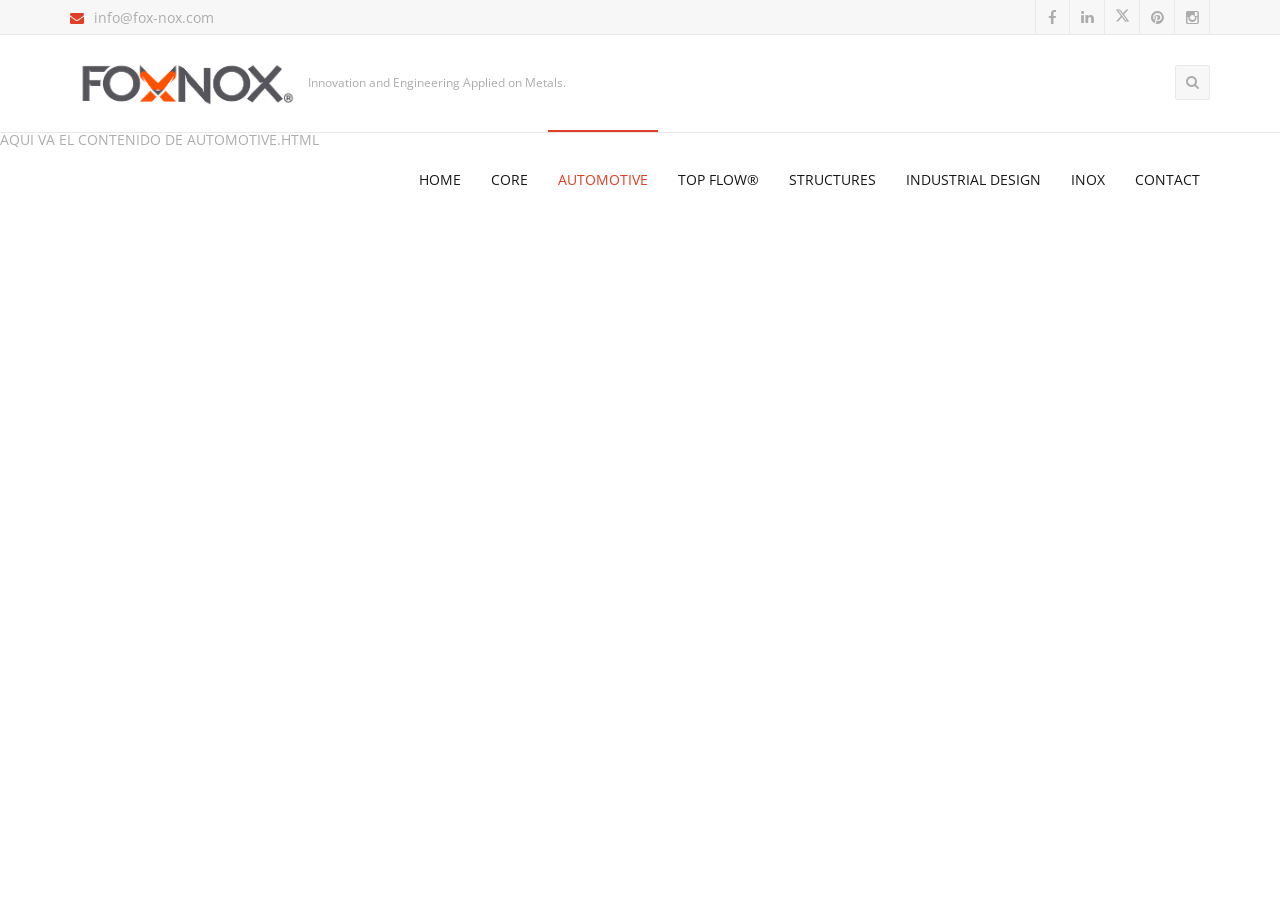
<file: automotive.html>
<!DOCTYPE html>
<html lang="en">

<head>
    <!-- Basic Page Needs -->
    <meta charset="utf-8" />
    <title>FOXNOX | AUTOMOTIVE</title>
    <meta name="description" content="FOXNOX" />
    <meta name="author" content="2code.info" />

    <!-- Mobile Specific Metas -->
    <meta name="viewport" content="width=device-width, initial-scale=1, maximum-scale=1" />

    <!-- Main Style -->
    <link rel="stylesheet" href="style.css" />

    <!-- Skins -->
    <link rel="stylesheet" href="css/skins/skins.css" />

    <!-- Responsive Style -->
    <link rel="stylesheet" href="css/responsive.css" />

    <!-- Favicons -->
    <link rel="shortcut icon" href="images/generales/favicon_foxnox_x.png" />
</head>

<body>
    <div class="loader">
        <div class="loader_html"></div>
    </div>

    <div id="wrap" class="grid_1200">
        <header id="header-top">
			<div class="container clearfix">
				<div class="row">
					<div class="col-md-6">
						<!-- <div class="phone-email"><i class="fa fa-phone"></i>+ 2 0106 5370701</div> -->
						<div class="phone-email">
							<i class="fa fa-envelope"></i>info@fox-nox.com
						</div>
					</div>
					<div class="col-md-6">
						<div class="social-ul">
							<ul>
								<li class="social-facebook">
									<a href="#"><i class="fa fa-facebook"></i></a>
								</li>
								<li class="social-linkedin">
									<a href="#"><i class="fa fa-linkedin"></i></a>
								</li>
								<li class="social-twitter">
									<a href="#"><i class="fa fa-x"><svg xmlns="http://www.w3.org/2000/svg"
												viewBox="0 0 448 512">
												<path
													d="M357.2 48L427.8 48 273.6 224.2 455 464 313 464 201.7 318.6 74.5 464 3.8 464 168.7 275.5-5.2 48 140.4 48 240.9 180.9 357.2 48zM332.4 421.8l39.1 0-252.4-333.8-42 0 255.3 333.8z" />
											</svg></i></a>
								</li>
								<li class="social-pinterest">
									<a href="#"><i class="fa fa-pinterest"></i></a>
								</li>
								<li class="social-instagram">
									<a href="#"><i class="fa fa-instagram"></i></a>
								</li>
							</ul>
						</div>
					</div>
				</div>
			</div>
			<!-- End container -->
		</header>
		<!-- End header -->
		<header id="header">
			<div class="container clearfix">
				<div class="logo">
					<a href="index.html"><img alt="" src="images/generales/logo_foxnox.png" /></a><span>Innovation and
						Engineering
						Applied on Metals.</span>
				</div>
				<div class="header-search">
					<div class="header-search-a"><i class="fa fa-search"></i></div>
					<div class="header-search-form">
						<form method="post">
							<input type="text" placeholder="Search Words Here" />
						</form>
					</div>
				</div>
				<nav class="navigation">
					<ul>
						<li><a href="index.html">HOME</a></li>
						<li><a href="core.html">CORE</a></li>
						<li class="current_page_item"><a href="automotive.html">AUTOMOTIVE</a></li>
						<li><a href="top_flow.html">TOP FLOW®</a></li>
						<li><a href="structure.html">STRUCTURES</a></li>
						<li>
							<a href="industrial_design.html">INDUSTRIAL DESIGN</a>
							<ul>
								<li><a href="industrial_design.html">Furniture</a></li>
								<li><a href="industrial_design.html">Custom pieces</a></li>
								<li>
									<a href="industrial_design.html">Custom Stations</a>
									<ul>
										<li><a href="industrial_design.html">Control Consoles</a></li>
										<li><a href="industrial_design.html">Working Stations</a></li>
										<li><a href="industrial_design.html">Operation tables</a></li>
									</ul>
								</li>
							</ul>
						</li>
						<li><a href="inox.html">INOX</a></li>
						<li><a href="contact.html">CONTACT</a></li>
					</ul>
				</nav>
				<!-- End navigation -->
			</div>
			<!-- End container -->
		</header>
		<!-- End header -->
    </div>
    AQUI VA EL CONTENIDO DE AUTOMOTIVE.HTML
</body>

</html>
</file>
<file: style.css>
/* CSS Document */

/*
	Theme Name: Ori
	Description: Ori – Multi-purpose Business HTML Template
	Version: 1.0
	Author: begha
	Website: http://7oroof.com/ ( Designer ) , http://2code.info/ ( Developer )
*/

/* ------------------------------------------ */
/*             TABLE OF CONTENTS
/* ------------------------------------------ */
/*   01 - General & Basic Styles   */
/*   02 - Header & Navigation      */
/*   03 - Revolution Slider        */
/*   04 - Breadcrumbs              */
/*   05 - Sections                 */
/*   06 - Sidebar                  */
/*   07 - Box icon                 */
/*   08 - Isotope & Portfolio      */
/*   09 - Contact                  */
/*   10 - Page 404                 */
/*   11 - Coming soon              */
/*   12 - Buttons                  */
/*   13 - Accordion                */
/*   14 - Toggle accordion         */
/*   15 - Progressbar              */
/*   16 - Head title               */
/*   17 - Blog                     */
/*   18 - Single post & page       */
/*   19 - Testimonial              */
/*   20 - Clients                  */
/*   21 - Member                   */
/*   22 - Callout                  */
/*   23 - Alerts                   */
/*   24 - Social                   */
/*   25 - Pricing tables           */
/*   26 - Pagination               */
/*   27 - About video              */
/*   28 - List ul                  */
/*   29 - Blockquote               */
/*   30 - bxSlider                 */
/*   31 - Footer                   */
/*   32 - Border radius & Colors &
          Animation & Keyframes    */

@import url(http://fonts.googleapis.com/css?family=Open+Sans:400,600,700);
@import url("css/base.css");
@import url("css/lists.css");
@import url("css/bootstrap.min.css");
@import url("css/prettyPhoto.css");
@import url("css/font-awesome/css/font-awesome.min.css");
@import url("css/fontello/css/fontello.css");
@import url("css/settings.css");
@import url("css/animate-custom.css");

/* 01 - General & Basic Styles */
body {
	background-color: #FFF;
	color: #acacac;
	-webkit-font-smoothing: antialiased;
	overflow-x: hidden;
}

input,
textarea {
	-webkit-font-smoothing: antialiased;
}

#warp {
	background-color: #FFF;
	display: none;
}

.container>.row>.col-md-9 {
	overflow: hidden;
	height: 100%;
}

.boxed,
.boxed-2 {
	background-color: #FFF;
	width: 1200px;
	margin: 0 auto;
	-webkit-box-shadow: 0 0 5px 0 rgba(0, 0, 0, 0.2);
	-moz-box-shadow: 0 0 5px 0 rgba(0, 0, 0, 0.2);
	box-shadow: 0 0 5px 0 rgba(0, 0, 0, 0.2);
	position: relative;
}

.boxed-2 {
	margin-top: 30px;
	margin-bottom: 30px;
}

.body-boxed {
	background: url(images/patterns/bg13.png) repeat;
}

.body-boxed-2 {
	background: url(http://placehold.it/2000x1100/222/FFF) no-repeat center center fixed;
	-webkit-background-size: cover;
	-moz-background-size: cover;
	-o-background-size: cover;
	background-size: cover;
}

.grid_970 .container {
	width: 970px;
}

/* 02 - Header & Navigation */
/* Header top */
#header-top {
	height: 35px;
	line-height: 35px;
	background-color: #f8f7f7;
	border-bottom: 1px solid #eae9e9;
}

.phone-email {
	float: left;
	margin-right: 15px;
}

.phone-email-2:before {
	content: "|";
	margin-right: 15px;
}

.phone-email i {
	margin-right: 10px;
}

.social-ul {
	float: right;
	overflow: hidden;
	height: 100%;
}

.social-ul li,
.social-ul li a {
	float: left;
	list-style: none;
}

.social-ul li a {
	height: 35px;
	width: 35px;
	font-size: 15px;
	text-align: center;
	border-right: 1px solid #eae9e9;
}

.social-ul li:first-child a {
	border-left: 1px solid #eae9e9;
}

.social-ul li.social-facebook a:hover,
.social-ul-2 li.social-facebook a {
	background-color: #5d82d1;
}

.social-ul li.social-twitter a:hover,
.social-ul-2 li.social-twitter a {
	background-color: #000;
}

.social-ul li.social-instagram a:hover,
.social-ul-2 li.social-instagram a {
	background: linear-gradient(45deg,
			#f09433 0%,
			#e6683c 25%,
			#dc2743 50%,
			#cc2366 75%,
			#bc1888 100%);
}

.social-ul li.social-google a:hover,
.social-ul-2 li.social-google a {
	background-color: #eb5e4c;
}

.social-ul li.social-pinterest a:hover,
.social-ul-2 li.social-pinterest a {
	background-color: #e13138;
}

.social-ul li.social-vimeo a:hover,
.social-ul-2 li.social-vimeo a {
	background-color: #35c6ea;
}

.social-ul li.social-linkedin a:hover,
.social-ul-2 li.social-linkedin a {
	background-color: #238cc8;
}

.social-ul li.social-dribbble a:hover,
.social-ul-2 li.social-dribbble a {
	background-color: #f7659c;
}

.social-ul li.social-youtube a:hover,
.social-ul-2 li.social-youtube a {
	background-color: #ef4e41;
}

.social-ul li.social-rss a:hover,
.social-ul-2 li.social-rss a {
	background-color: #faa33d;
}

.social-ul.social-ul-2 li a:hover {
	background-color: #171717;
}

/* Header top 2 */
#header-top.header-top-2 {
	border-bottom-color: #424242;
	background-color: #282828;
}

#header-top.header-top-2 .social-ul li a {
	border-right-color: #646464;
}

#header-top.header-top-2 .social-ul li:first-child a {
	border-left-color: #646464;
}

#header-top.header-top-2 .phone-email-2:before {
	color: #424242;
}

/* Header top 3 */
#header-top.header-top-3 .social-ul li a {
	border-right-color: #e9e8e8;
}

#header-top.header-top-3 .social-ul li:first-child a {
	border-left-color: #e9e8e8;
}

#header-top.header-top-3 .social-ul li a:hover {
	background-color: #171717;
}

/* Header */
#header {
	height: 95px;
	line-height: 95px;
	position: relative;
}

#header>.container {
	position: relative;
}

#header>.container>.row>.col-md-4 {
	position: static;
}

#header::before {
	background-color: #e9e8e8;
	height: 1px;
	width: 100%;
	position: absolute;
	bottom: -3px;
	left: 0;
	content: "";
}

.logo a {
	float: left;
}

.logo img {
	max-height: 60px;
	;
}

.logo span {
	padding-left: 10px;
	font-size: 12px;
	display: inline-block;
	float: left;
}

/* Navigation */
.navigation {
	float: right;
}

.navigation ul li ul {
	z-index: 998;
}

.navigation>ul>li {
	float: left;
	font-size: 14px;
	line-height: 95px;
	margin-right: 10px;
	position: relative;
	list-style: none;
}

.navigation>ul>li:last-child {
	margin-right: 0;
}

.navigation>ul>li>a {
	padding: 0 10px;
	display: inline-block;
	line-height: 94px;
}

.navigation>ul>li {
	border-top: 2px solid #FFF;
}

.navigation li:hover ul {
	top: 0;
	background-color: #FFF;
	border: 1px solid #eae9e9;
}

.navigation>ul>li:hover>ul {
	top: 95px;
}

.navigation li ul li ul {
	position: absolute;
	left: 199px;
	margin-top: -1px;
}

.navigation ul>li>ul>li {
	float: none;
	margin: 0;
}

.navigation ul>li ul {
	position: absolute;
	left: 0;
	top: 100%;
	z-index: 993;
	width: 200px;
}

.navigation li ul li a {
	height: inherit;
	float: inherit;
	text-align: left;
	display: block;
	margin: 0 !important;
	padding: 0 15px;
	z-index: 993;
	font-size: 13px;
	font-weight: 600;
	line-height: 38px;
	border-bottom: 1px solid #eae9e9;
}

.navigation li ul li:last-child a {
	border-bottom: none;
}

.navigation ul>li ul li {
	position: relative;
	float: none;
	list-style: none;
}

.menu-nav-arrow {
	margin-left: 5px;
}

.navigation ul>li ul li .menu-nav-arrow {
	float: right;
}

.navigation-2.navigation li ul li ul {
	left: 200px;
	margin-top: 0;
}

.navigation-2.navigation li:hover ul {
	border: none;
}

.navigation-2.navigation li ul li a {
	border-bottom-color: #e66551;
}

.navigation-2.navigation li ul li a:hover,
.navigation-2.navigation li ul li.current_page_item>a,
.navigation-2.navigation>ul>li:hover li:hover>a {
	background-color: #171717;
}

/* Mega menu */
.navigation>ul>li.mega-menu>ul {
	margin: 0 15px;
}

.navigation>ul>li.mega-menu {
	position: static;
}

.navigation>ul>li.mega-menu>ul {
	left: 0;
	right: 0;
	width: auto;
}

.navigation>ul>li.mega-menu ul {
	top: 97px;
}

.navigation ul>li.mega-menu>ul>li {
	float: left;
	padding: 15px;
}

.navigation>ul>li.mega-menu ul li ul {
	border: none;
	display: block !important;
	overflow: hidden !important;
	position: static;
	height: auto !important;
	width: 100%;
}

.navigation>ul>li.mega-menu li li,
.navigation>ul>li.mega-menu li a,
.navigation>ul>li.mega-menu li li a {
	width: 100%;
	float: left;
	clear: left;
}

.navigation>ul>li.mega-menu>ul>li>a:first-child {
	font-size: 14px;
	color: #171717 !important;
	background: transparent !important;
}

.navigation>ul>li.mega-menu li li:before {
	content: "\f105";
	font-family: "FontAwesome";
	float: left;
	position: absolute;
	top: -27px;
	left: 10px;
}

.navigation>ul>li.mega-menu li li>a {
	padding-left: 25px;
}

.navigation li.mega-menu ul li:last-child a {
	border-bottom: 1px solid #eae9e9;
}

.navigation ul>li.mega-menu ul li .menu-nav-arrow {
	display: none;
}

/* Menu slide */
.navigation li.mega-menu:hover ul,
.navigation li>ul,
.navigation li>ul li>ul,
.navigation li ul li ul {
	opacity: 0;
	visibility: hidden;
	-webkit-transition: all 0.28s ease-in-out;
	-moz-transition: all 0.28s ease-in-out;
	-ms-transition: all 0.28s ease-in-out;
	-o-transition: all 0.28s ease-in-out;
	transition: all 0.28s ease-in-out;
	-moz-transform: scaleY(0);
	-webkit-transform: scaleY(0);
	-o-transform: scaleY(0);
	-ms-transform: scaleY(0);
	transform: scaleY(0);
	-webkit-transform-origin: 0 0;
	-moz-transform-origin: 0 0;
	-o-transform-origin: 0 0;
	-ms-transform-origin: 0 0;
	transform-origin: 0 0;
	/*
	opacity: 0;
	visibility: hidden;
	-webkit-transition: all 0.3s linear;
	-moz-transition: all 0.3s linear;
	-ms-transition: all 0.3s linear;
	-o-transition: all 0.3s linear;
	transition: all 0.3s linear;
	-moz-transform: scaleY(0.98);
	-webkit-transform: scaleY(0.98);
	-o-transform: scaleY(0.98);
	-ms-transform: scaleY(0.98);
	transform: scaleY(0.98);
	-webkit-transform-origin:0 0;
	-moz-transform-origin:0 0;
	-o-transform-origin:0 0;
	-ms-transform-origin:0 0;
	transform-origin:0 0;
	*/
	/*
	opacity: 0;
	visibility: visible;
	max-width: 0;
	max-height: 0;
	-webkit-transform-origin:0 0;
	-moz-transform-origin:0 0;
	-o-transform-origin:0 0;
	-ms-transform-origin:0 0;
	transform-origin:0 0;
	-webkit-transform: perspective(600px) rotateX(-90deg);
	-moz-transform: perspective(600px) rotateX(-90deg);
	-ms-transform: perspective(600px) rotateX(-90deg);
	-o-transform: perspective(600px) rotateX(-90deg);
	transform: perspective(600px) rotateX(-90deg);
	-webkit-transition: -webkit-transform 0.5s ease, opacity 0.6s ease, max-height 0.6s step-end, max-width 0.6s step-end, padding 0.6s step-end;
	-o-transition: -o-transform 0.5s ease, opacity 0.6s ease, max-height 0.6s step-end, max-width 0.6s step-end, padding 0.6s step-end;
	transition: transform 0.5s ease, opacity 0.6s ease, max-height 0.6s step-end, max-width 0.6s step-end, padding 0.6s step-end;
	*/
}

.navigation li.mega-menu:hover ul,
.navigation li:hover>ul,
.navigation li>ul li:hover>ul,
.navigation li ul li:hover ul {
	opacity: 1;
	visibility: visible;
	-moz-transform: scaleY(1);
	-webkit-transform: scaleY(1);
	-o-transform: scaleY(1);
	-ms-transform: scaleY(1);
	transform: scaleY(1);
	/*
	opacity: 1;
	visibility: visible;
	-moz-transform: scaleY(1);
	-webkit-transform: scaleY(1);
	-o-transform: scaleY(1);
	-ms-transform: scaleY(1);
	transform: scaleY(1);
	*/
	/*
	opacity: 1;
	visibility: visible;
	max-width: 5000px;
	max-height: 5000px;
	-webkit-transform: perspective(600px) rotateX(0deg);
	-moz-transform: perspective(600px) rotateX(0deg);
	-ms-transform: perspective(600px) rotateX(0deg);
	-o-transform: perspective(600px) rotateX(0deg);
	transform: perspective(600px) rotateX(0deg);
	-webkit-transition: -webkit-transform 0.5s ease, opacity 0.2s ease, max-height 0s step-end, max-width 0s step-end, padding 0s step-end;
	-o-transition: -o-transform 0.5s ease, opacity 0.2s ease, max-height 0s step-end, max-width 0s step-end, padding 0s step-end;
	transition: transform 0.5s ease, opacity 0.2s ease, max-height 0s step-end, max-width 0s step-end, padding 0s step-end;
	*/
}

/* Navigation mobile */
.navigation_mobile {
	height: 35px;
	line-height: 35px;
	position: relative;
	width: 300px;
	margin-top: 30px;
	float: right;
}

.navigation_mobile ul {
	margin-bottom: 0;
}

.navigation_mobile_click {
	border: 1px solid #e9e8e8;
	padding: 0 10px;
	background-color: #f8f7f7;
	cursor: pointer;
	height: 35px;
	line-height: 35px;
	font-size: 14px;
}

.navigation_mobile>ul {
	background-color: #FAFAFA;
	border: 1px solid #dedede;
	border-top: none;
	overflow: hidden;
	position: absolute;
	left: 0;
	top: 35px;
	width: 100%;
	z-index: 993;
	-moz-border-radius: 0 0 2px 2px;
	-webkit-border-radius: 0 0 2px 2px;
	border-radius: 0 0 2px 2px;
	display: none;
	-moz-box-sizing: border-box;
	-webkit-box-sizing: border-box;
	box-sizing: border-box;
}

.navigation_mobile>ul li ul {
	position: relative;
	margin-bottom: 0;
	border-top: 1px solid #ebebeb;
	margin: 0 -20px;
	display: none;
}

.navigation_mobile_click:before {
	content: "\f0c9";
	font-family: "FontAwesome";
	font-size: 20px;
	position: absolute;
	right: 0;
	top: 0;
	height: 35px;
	width: 35px;
	text-align: center;
}

.navigation_mobile>ul li {
	float: none;
	padding: 0 15px;
	line-height: 33px;
	border-bottom: 1px solid #ebebeb;
	text-align: left;
	font-size: 14px;
	list-style: none;
}

.navigation_mobile>ul a {
	background: transparent;
}

.navigation_mobile>ul a i {
	margin-right: 5px;
}

.navigation_mobile>ul li ul li {
	border-bottom: 0;
	line-height: 30px;
	margin-left: 10px;
}

.navigation_mobile>ul li ul li a {
	font-size: 14px;
}

.navigation_mobile>ul li ul li:before {
	content: "\f054";
	font-family: "FontAwesome";
	font-size: 10px;
	margin-right: 8px;
	speak: none;
	position: relative;
	top: 1px;
}

/* Header search */
.header-search {
	position: relative;
	float: right;
	height: 35px;
	margin: 30px 0 0 30px;
}

.header-search-a {
	float: right;
	cursor: pointer;
	height: 35px;
	width: 35px;
	line-height: 32px;
	background-color: #f8f7f7;
	border: 1px solid #eae9e9;
	text-align: center;
}

.header-search-form {
	position: absolute;
	height: 53px;
	width: 184px;
	top: 35px;
	right: 0;
	display: none;
}

.header-search-form input {
	background-color: #FFF;
	border: none;
	height: 32px;
	width: 164px;
	font-size: 12px;
	line-height: 32px;
	margin: 10px 0 0 10px;
}

.header-search-active .header-search-a {
	-moz-border-radius: 2px 2px 0 0;
	-webkit-border-radius: 2px 2px 0 0;
	border-radius: 2px 2px 0 0;
}

.header-search-active .header-search-form {
	-moz-border-radius: 2px 0 2px 2px;
	-webkit-border-radius: 2px 0 2px 2px;
	border-radius: 2px 0 2px 2px;
	z-index: 999;
}

/* Header 2 */
#header.header-2 .navigation {
	float: left;
}

#header.header-2 .navigation>ul>li>a {
	padding: 0 8px;
}

#header.header-2 .navigation>ul>li:hover>ul {
	top: 93px;
}

#header.header-2 .navigation>ul>li.mega-menu:hover>ul {
	top: 95px;
}

/* Header 3 */
#header.header-3 {
	height: auto;
}

#header.header-3 .logo {
	text-align: center;
	margin-bottom: 20px;
}

#header.header-3 .logo a,
#header.header-3 .logo span {
	float: none;
}

#header.header-3 .navigation {
	text-align: center;
	float: none;
	line-height: normal;
}

#header.header-3 .navigation>ul>li {
	line-height: 55px;
	border-top: none;
	float: none;
	display: inline-block;
}

#header.header-3 .navigation>ul>li>a {
	line-height: 55px;
}

#header.header-3 .navigation>ul>li {
	border-bottom: 2px solid #FFF;
}

#header.header-3 .navigation>ul>li:hover>ul {
	top: 56px;
}

#header.header-3 .navigation>ul>li:hover {
	border-bottom-color: #FFF !important;
}

#header.header-3 .navigation>ul>li.mega-menu:hover>ul {
	top: 173px;
}

#header.header-3 .navigation>ul>li.mega-menu li li:before {
	top: -47px;
}

/* Header 4 */
#header.header-4::after {
	background-color: #e9e8e8;
	height: 1px;
	width: 100%;
	position: absolute;
	bottom: 55px;
	left: 0;
	content: "";
}

#header.header-4 .navigation {
	float: left;
}

#header.header-4 .navigation>ul>li {
	float: left;
}

/* fixed-nav */
#header.fixed-nav {
	position: fixed;
	opacity: 1;
	filter: alpha(opacity=100);
	top: 0;
	left: 0;
	width: 100%;
	z-index: 993;
	-webkit-box-shadow: 0 3px 10px 0 rgba(0, 0, 0, 0.05);
	-moz-box-shadow: 0 3px 10px 0 rgba(0, 0, 0, 0.05);
	box-shadow: 0 3px 10px 0 rgba(0, 0, 0, 0.05);
	background-color: #FFF;
}

.boxed #header.fixed-nav,
.boxed-2 #header.fixed-nav {
	width: 990px;
	left: inherit;
}

/* 03 - Slideshow */
.slideshow {
	position: relative;
}

.tp-banner,
.tp-banner-2 {
	width: 100%;
	position: relative;
}

.tp-banner>ul>li,
.tp-banner-2>ul>li {
	list-style: none;
}

.tp-bullets {
	display: none;
}

.slideshow .tparrows {
	height: 40px;
	width: 40px;
	line-height: 40px;
	text-align: center;
	background-color: rgba(255, 255, 255, 0.10);
	z-index: 25;
	cursor: pointer;
	top: 50% !important;
	display: inline-block;
	opacity: 0;
}

.slideshow .tparrows:before {
	font-size: 15px;
	font-family: "FontAwesome";
}

.slideshow .tparrows.tp-leftarrow:before {
	content: "\f053";
}

.slideshow .tparrows.tp-rightarrow:before {
	content: "\f054";
}

.slideshow:hover .tparrows {
	opacity: 1;
}

.boxed .slideshow .tparrows.tp-leftarrow,
.boxed-2 .slideshow .tparrows.tp-leftarrow {
	opacity: 1;
	left: -70px !important;
}

.boxed .slideshow .tparrows.tp-rightarrow,
.boxed-2 .slideshow .tparrows.tp-rightarrow {
	opacity: 1;
	right: -70px !important;
}

.slide-h2 h2 {
	font-size: 45px !important;
}

.slide-h3 h2 {
	font-size: 30px !important;
}

.slide-p p {
	font-size: 16px;
	color: #e6e3db;
	text-align: center;
	line-height: 25px;
}

.tp-caption.color.large_bg {
	display: flex;
	gap: 4px;
	background-color: #FFF;
	font-size: 15px;
	font-weight: bold;
	line-height: 32px;
	padding: 0 15px;
}

/* 04 - Breadcrumbs */
.breadcrumbs {
	background-color: #f8f7f7;
	padding: 17px 0;
	border-top: 1px solid #e3e3e4;
	border-bottom: 1px solid #edecec;
}

.breadcrumbs h4 {
	font-weight: normal;
	margin-bottom: 15px;
}

.breadcrumbs span {
	font-size: 12px;
}

.crumbs {
	line-height: 59px;
	float: right;
	font-size: 12px;
}

.crumbs a,
.crumbs span {
	display: inline-block;
	margin-right: 5px;
}

/* 05 - Sections */
.sections {
	padding: 80px 0;
}

.sections-title {
	text-align: center;
}

.sections-title-h3 {
	position: relative;
}

.sections-title-h3 h3 {
	font-size: 20px;
	padding-bottom: 20px;
	margin-bottom: 20px;
}

.topflow-tittle:after {
	background-color: #D3D31F !important;
}

.topflow-icon:before {
	color: #92D050;
}

.topflow-iconos:hover .box-icon-i {
	background-color: #92D050 !important;
}

.topflow-iconos:hover .topflow-icon:before {
	color: #FFF !important;
}

.sections-title-h3:before {
	content: "";
	height: 1px;
	width: 270px;
	background-color: #acacac;
	display: inline-block;
	position: absolute;
	bottom: 0;
	left: 50%;
	margin-left: -135px;
}

.sections-title-h3:after {
	content: "";
	height: 4px;
	width: 30px;
	background-color: #171717;
	display: inline-block;
	position: absolute;
	bottom: -1px;
	left: 50%;
	margin-left: -15px;
}

.sections-title p {
	margin-bottom: 30px;
}

.sections-padding-t-0 {
	padding-top: 0;
}

.sections-padding-t-30 {
	padding-top: 30px;
}

.sections-padding-t-160 {
	padding-top: 160px;
}

.sections-padding-b-50 {
	padding-bottom: 50px;
}

.sections-padding-b-0 {
	padding-bottom: 0;
}

.sections-padding-t-50 {
	padding-top: 50px;
}

.sections-padding-t-130 {
	padding-top: 130px;
}

.sections-padding-20 {
	padding: 20px 0;
}

.sections-padding-140 {
	padding: 140px 0;
}

.sections-padding-160 {
	padding: 160px 0;
}

.sections-padding-0 {
	padding: 0;
}

.sections-left-sidebar .sidebar {
	float: left;
}

.sections-left-sidebar .main-content {
	float: right;
}

/* Section 2 */
.section-2 {
	background-color: #f5f4f4;
}

/* Section 3 */
.section-3 {
	background-color: #171717;
}

.section-3 .sections-title-h3:before {
	background-color: #d5d5d5;
}

.section-3 .sections-title p {
	color: #bababa;
}

.section-3 .box-icon-i {
	background-color: transparent;
	border-color: #444;
}

.section-3 .box-icon:hover .box-icon-i {
	border-color: #FFF;
}

/* Section 4 */
.section-4 .sections-title-h3:before {
	background-color: rgba(255, 255, 255, 0.5);
}

.section-4 .box-icon-i {
	background-color: transparent;
	border-color: #444;
}

.section-4 .box-icon:hover .box-icon-i {
	border-color: #FFF;
}

.section-img {
	background-image: url("images/section-img.png");
	background-repeat: no-repeat;
	background-size: cover;
	background-attachment: fixed;
	background-position: center center;
}

.section-img-2 {
	background-image: url("images/section-img-2.png");
}

/* 06 - Sidebar */
.widget {
	margin-bottom: 30px;
	background-color: #FFF;
	border: 1px solid #e9e8e8;
	padding: 20px;
}

.widget .widget-title:before {
	background-color: #171717;
}

.widget .widget-title h6 {
	border-bottom: none;
}

.widget ul li {
	margin-bottom: 10px;
	padding-bottom: 10px;
	border-bottom: 1px solid #e9eaec;
	list-style: none;
}

.widget ul li:last-child {
	margin-bottom: 0;
	padding-bottom: 0;
	border-bottom: none;
}

.widget ul li a span {
	float: right;
}

.sidebar-tweet {
	position: relative;
}

.sidebar-tweet:before {
	content: "\f099";
	position: absolute;
	bottom: 10px;
	right: 0;
	font: bold 30px/0 "FontAwesome";
}

.sidebar-tweet ul li {
	padding-bottom: 0;
	margin-bottom: 0;
	border-bottom: none;
	font-size: 13px;
	font-weight: 600;
}

.sidebar-tweet ul li .tweet_time a {
	font-size: 11px;
}

/* 07 - Box icon */
.box-icon {
	text-align: center;
	overflow: hidden;
	height: 100%;
}

.box-icon-i {
	font-size: 30px;
	text-align: center;
	margin: 0 auto 20px;
}

.box-icon p {
	margin-bottom: 0;
}

.box-icon-i-2 {
	background-color: #f0efef;
	height: 95px;
	width: 95px;
	line-height: 90px;
	border: 5px solid #f0efef;
	margin: 0 auto 30px;
}

.box-icon-i-3 {
	background-color: #FFF;
	border-color: #e9e8e8;
}

.box-icon-2 {
	text-align: left;
}

.box-icon-2 .box-icon-i {
	float: left;
	margin-right: 15px;
	margin-bottom: 0;
}

.box-icon-2 .box-icon-content {
	overflow: hidden;
	height: 100%;
}

.box-icon-i-4 {
	height: 70px;
	width: 70px;
	border-width: 2px;
	line-height: 66px;
}

.box-icon-i-5 {
	background-color: #FFF;
}

.box-icon:hover .box-icon-i-2.box-icon-i-5 {
	background-color: #171717;
}

.box-icon-number h5 {
	font-size: 30px;
}

/* 08 - Isotope & Portfolio */
/* Isotope */
.isotope-item {
	z-index: 2;
	list-style: none;
}

.isotope-hidden.isotope-item {
	pointer-events: none;
	z-index: 1;
}

.isotope,
.isotope .isotope-item {
	-webkit-transition-duration: 0.8s;
	-moz-transition-duration: 0.8s;
	-ms-transition-duration: 0.8s;
	-o-transition-duration: 0.8s;
	transition-duration: 0.8s;
}

.isotope {
	-webkit-transition-property: height, width;
	-moz-transition-property: height, width;
	-ms-transition-property: height, width;
	-o-transition-property: height, width;
	transition-property: height, width;
	width: 100%;
}

.isotope .isotope-item {
	-webkit-transition-property: -webkit-transform, opacity;
	-moz-transition-property: -moz-transform, opacity;
	-ms-transition-property: -ms-transform, opacity;
	-o-transition-property: -o-transform, opacity;
	transition-property: transform, opacity;
}

.isotope.no-transition,
.isotope.no-transition .isotope-item,
.isotope .isotope-item.no-transition {
	-webkit-transition-duration: 0s;
	-moz-transition-duration: 0s;
	-ms-transition-duration: 0s;
	-o-transition-duration: 0s;
	transition-duration: 0s;
}

/* Portfolio filter */
.protfolio-filter {
	text-align: center;
	margin-bottom: 20px;
}

.protfolio-filter li {
	display: inline-block;
}

.protfolio-filter li a {
	display: inline-block;
	margin: 0 20px 30px 0;
	background-color: #FFF;
	border: 1px solid #e9e8e8;
	padding: 4px 10px;
	font-size: 13px;
}

.protfolio-filter li:last-child a {
	margin-right: 0;
}

/* Portfolio */
.portfolio-one {
	margin-bottom: 30px;
	background-color: #FFF;
	-moz-box-shadow: 0 8px 15px rgba(0, 0, 0, 0.1);
	-webkit-box-shadow: 0 8px 15px rgba(0, 0, 0, 0.1);
	box-shadow: 0 8px 15px rgba(0, 0, 0, 0.1);
}

.portfolio-head {
	position: relative;
	overflow: hidden;
}

.portfolio-img img {
	width: 100%;
	height: auto;
}

.certifications-img img {
	height: 250px;
	object-fit: none;
}

.products-img img {
	height: 250px;
	object-fit: cover;
}

.portfolio-hover {
	opacity: 0.5;
	position: absolute;
	top: 0;
	left: -100%;
	height: 100%;
	width: 100%;
}

.portfolio-link,
.portfolio-zoom {
	position: absolute;
	top: 50%;
	margin-top: -17px;
	width: 34px;
	height: 34px;
	line-height: 34px;
	font-size: 14px;
	background-color: #171717;
	display: inline-block;
	text-align: center;
	opacity: 0.8;
}

.portfolio-link {
	margin-right: -39px;
	right: 50%;
}

.portfolio-zoom {
	margin-left: -39px;
	left: 50%;
}

.portfolio-content {
	padding: 20px;
}

.portfolio-content>i {
	float: left;
	width: 34px;
	height: 34px;
	line-height: 34px;
	font-size: 14px;
	text-align: center;
	margin-right: 20px;
}

.portfolio-content>img {
	float: left;
	width: 34px;
	height: 34px;
	line-height: 34px;
	font-size: 14px;
	text-align: center;
	margin-right: 20px;
}

.portfolio-meta {
	overflow: hidden;
	height: 100%;
}

.portfolio-meta h6 {
	font-size: 15px;
	margin-bottom: 10px;
	line-height: 18px;
}

.portfolio-cat a {
	font-size: 12px;
}

.portfolio-one:hover .portfolio-hover {
	left: 0;
	opacity: 0.9;
}

.portfolio-link:hover,
.portfolio-zoom:hover {
	opacity: 1;
}

/* Portfolio 4 columns sidebar */
.col-md-9.main-content li.col-md-3 .portfolio-content>i,
.col-md-9.main-content div.col-md-3 .portfolio-content>i {
	width: 30px;
	height: 30px;
	line-height: 30px;
	margin-right: 15px;
}

.col-md-9.main-content li.col-md-3 .portfolio-content>img,
.col-md-9.main-content div.col-md-3 .portfolio-content>img {
	width: 30px;
	height: 30px;
	line-height: 30px;
	margin-right: 15px;
}

.col-md-9.main-content li.col-md-3.portfolio-item-2 .portfolio-meta p,
.col-md-9.main-content div.col-md-3.portfolio-item-2 .portfolio-meta p {
	display: none;
}

/* Portfolio 2 columns sidebar */
.col-md-9.main-content li.col-md-6.portfolio-item {
	width: 49.95%;
}

/* Portfolio item 2 */
.portfolio-item-2 .portfolio-meta {
	padding: 20px;
}

.portfolio-item-2 .portfolio-meta h6 {
	font-size: 18px;
	margin-bottom: 20px;
	line-height: 22px;
}

.portfolio-item-2 .portfolio-link,
.portfolio-item-2 .portfolio-zoom {
	bottom: 20px;
	top: initial;
	left: 20px;
	margin: 0;
}

.portfolio-item-2 .portfolio-link {
	left: 64px;
}

/* Portfolio full width */
.portfolio-full-width {
	margin-bottom: 30px;
}

.portfolio-full-width ul {
	list-style: none;
}

.portfolio-full-width li.col-md-3 {
	padding: 0;
	width: 24.95%;
}

.portfolio-full-width li.col-md-3 .portfolio-one {
	margin-bottom: 0;
}

/* Portfolio 5 columns */
.portfolio-full-width li.col-5.portfolio-item {
	width: 20%;
}

.portfolio-full-width li.col-5 .portfolio-one {
	margin-bottom: 0;
}

/* Portfolio filter */
.row.isotope {
	padding-right: 0;
	margin-left: 0;
}

.portfolio-all {
	margin-left: -15px;
	margin-right: -14.99px;
}

.portfolio-all.portfolio-full-width {
	margin-left: 0;
	margin-right: 0;
}

/* Portfolio no margin */
.portfolio-no-margin {
	margin: 0 0 30px;
}

.portfolio-no-margin li.portfolio-item,
.portfolio-no-margin div.portfolio-item {
	margin: 0;
	padding: 0;
	overflow: hidden;
}

.portfolio-no-margin li.portfolio-item .portfolio-one,
.portfolio-no-margin div.portfolio-item .portfolio-one {
	margin-bottom: 0;
}

.portfolio-no-margin li.portfolio-item .portfolio-one .portfolio-head,
.portfolio-no-margin div.portfolio-item .portfolio-one .portfolio-head {
	overflow: inherit;
}

.portfolio-slide.portfolio-no-margin {
	margin-right: 15px;
	margin-left: 15px;
}

.portfolio-slide.portfolio-no-margin div.portfolio-item {
	margin-bottom: 30px;
}

.col-md-9.main-content .portfolio-no-margin li.col-md-4.portfolio-item,
.portfolio-no-margin div.col-md-4.portfolio-item {
	width: 33.333%;
}

/* Single Portfolio */
.portfolio-description p:last-child {
	margin-bottom: 0;
}

.portfolio-details li {
	font-size: 12px;
	margin-bottom: 5px;
	list-style: none;
}

.portfolio-details li span {
	font-weight: bold;
	font-size: 13px;
}

.post-social.portfolio-social {
	float: left;
}

/* 09 - Contact */
.contact-iframe iframe {
	width: 100%;
	display: block;
	border: none;
}

.required-error {
	font-size: 13px;
	color: #F00;
	line-height: 38px;
	position: absolute;
	right: 10px;
	top: 0;
}

.contact-information li,
.business-hours li {
	list-style: none;
}

.contact-information li:first-child {
	margin-bottom: 20px;
}

/* 10 - Page 404 */
.page-404 {
	text-align: center;
}

.page-404 h2 {
	font-size: 156px;
	margin-bottom: 30px;
	line-height: 110px;
}

.page-404 h3 {
	font-size: 23px;
	margin-bottom: 70px;
}

.search-404 div {
	position: relative;
	height: 40px;
	width: 370px;
	margin: 0 auto 20px;
}

.search-404 input {
	display: inline-block;
	width: 100%;
	position: absolute;
	top: 0;
	left: 0;
	background-color: #f8f7f7;
	border-color: #e9e8e8;
	height: 38px;
	line-height: 38px;
}

.search-404 button {
	position: absolute;
	top: 0;
	right: 10px;
	background-color: transparent;
	border: none;
	font-size: 14px;
	line-height: 33px;
}

.search-404 .button-4 {
	margin-right: 5px;
}

.search-404 .button-3 {
	margin-left: 5px;
}

/* 11 - Coming soon */
.coming-soon {
	text-align: center;
}

.coming-soon h2 {
	font-size: 45px;
	margin-bottom: 40px;
	line-height: 40px;
}

.coming-soon p {
	margin-bottom: 40px;
}

#coming-soon .col-md-3>div {
	background-color: #f8f7f7;
	border: 1px solid #e9e8e8;
	padding: 40px;
	margin-bottom: 30px;
}

#coming-soon .col-md-3>div span:first-child {
	font-size: 35px;
	font-weight: bold;
	margin-right: 30px;
	display: inline-block;
}

#coming-soon .col-md-3>div span:last-child {
	font-size: 24px;
	font-weight: bold;
}

/* 12 - Buttons */
.load-more-projects {
	text-align: center;
}

.button-1 {
	display: inline-block;
	background-color: #FFF;
	font-size: 13px;
	font-weight: bold;
	border: 1px solid #d5d5d5;
	padding: 10px 70px;
}

.button-1.button-2:hover {
	background-color: #FFF;
	border-color: #d5d5d5;
}

.button-3,
.button-4,
.button-5,
.button-6 {
	padding: 8px 24px;
	font-size: 13px;
	font-weight: bold;
	display: inline-block;
}

.button-3:hover,
.button-4,
.button-6:hover {
	background-color: #171717;
}

.button-5:hover {
	background-color: #333;
}

.button-6 {
	background-color: transparent;
	border: 1px solid #FFF;
}

.button-6:hover {
	border-color: #171717;
}

/* 13 - Accordion */
.accordion {
	margin-bottom: 30px;
}

.accordion .section-content {
	margin-bottom: 10px;
	background-color: #FFF;
	border: 1px solid #d6d9df;
	padding: 0;
}

.accordion .accordion-title {
	font-size: 13px;
	font-weight: bold;
	color: #7d7d7d;
	padding: 9px 20px;
	margin-bottom: 0;
	cursor: pointer;
}

.accordion .accordion-title a i {
	float: right;
	margin: 2px -9px 0 20px;
	background-color: #7d7d7d;
	height: 20px;
	width: 20px;
	line-height: 20px;
	font-size: 12px;
	text-align: center;
}

.accordion .accordion-title.active {
	background-color: #f8f7f7;
}

.accordion .accordion-inner {
	border-top: 1px solid #d6d9df;
	padding: 20px;
	line-height: 22px;
	margin-top: 0;
	font-size: 13px;
	display: none;
}

.accordion .accordion-inner.active {
	display: block;
}

/* 14 - Toggle accordion */
.accordion.accordion-2 .accordion-title {
	font-size: 15px;
	padding: 18px 20px;
}

.accordion.accordion-2 .accordion-title a i {
	margin-right: 0;
}

/* 15 - Progressbar */
.progressbar-warp {
	margin-bottom: 30px;
}

.progressbar {
	position: relative;
	margin-bottom: 20px;
	overflow: hidden;
}

.progressbar-all {
	background-color: #e6e6e6;
	overflow: hidden;
}

.progressbar-percent {
	height: 100%;
	-webkit-background-size: 30px 30px;
	-moz-background-size: 30px 30px;
	background-size: 30px 30px;
	-webkit-animation: move 5s linear infinite;
	-moz-animation: move 5s linear infinite;
	animation: move 5s linear infinite;
	width: 0;
	height: 11px;
}

@-webkit-animation expandWidth {
	0% {
		width: 0
	}

	100% {
		width: auto
	}
}

@-webkit-keyframes move {
	0% {
		background-position: 0 0
	}

	100% {
		background-position: 90px 90px
	}
}

.progressbar-title {
	font-size: 15px;
	font-weight: bold;
	position: relative;
	z-index: 99;
	width: 100%;
	display: block;
	padding-bottom: 10px;
}

.progressbar-title span {
	font-weight: normal;
	display: inline-block;
	margin-left: 20px;
}

/* 16 - Head title */
.head-title {
	position: relative;
}

.head-title h6 {
	font-size: 20px;
	padding-bottom: 20px;
	margin-bottom: 20px;
}

.head-title:before {
	content: "";
	height: 1px;
	width: 100%;
	background-color: #acacac;
	display: inline-block;
	position: absolute;
	bottom: 0;
	left: 0;
}

.head-title:after {
	content: "";
	height: 4px;
	width: 30px;
	background-color: #171717;
	display: inline-block;
	position: absolute;
	bottom: -1px;
	left: 0;
}

/* 17 - Blog */
/* Blog item */
.blog-item {
	margin-bottom: 30px;
}

.blog-img {
	position: relative;
	overflow: hidden;
	height: 100%;
	margin-bottom: 20px;
}

.blog-img img {
	width: 100%;
	height: auto;
}

.blog-video iframe {
	width: 100%;
	display: block;
	border: none;
}

.blog-date {
	position: absolute;
	top: 20px;
	left: 20px;
	background-color: #171717;
	font-size: 12px;
	text-align: center;
	padding: 0 10px 10px 10px;
}

.blog-date span {
	display: block;
	width: 100%;
}

.blog-date span:first-child {
	font-size: 35px;
	font-weight: bold;
}

.blog-content h6 {
	font-size: 16px;
	margin-bottom: 15px;
}

.blog-meta div {
	float: left;
	margin-right: 30px;
	font-size: 12px;
}

.blog-meta div:last-child {
	margin-right: 0;
}

.blog-meta div i {
	margin-right: 5px;
}

.blog-meta a.button-3 {
	float: right;
	font-size: 13px;
	font-weight: normal;
	padding: 5px 10px;
	margin-top: -7px;
}

/* Blog item 2 */
.blog-item-2 {
	margin-bottom: 60px;
}

/* 18 - Single post & page */
/* Single post */
.single-post {
	padding-bottom: 40px;
	margin-bottom: 30px;
	border-bottom: 3px solid #171717;
}

.single-post .blog-meta {
	float: right;
}

.single-post .blog-content h6 {
	float: left;
}

.post-tag {
	float: left;
}

.post-tag i {
	font-size: 13px;
	margin-right: 10px;
	line-height: 35px;
}

.post-tag a {
	font-size: 12px;
}

.post-social {
	float: right;
	line-height: 35px;
}

.post-social li {
	margin-right: 5px;
}

.post-social li a,
.post-social li:first-child a {
	border: none;
}

.post-social li:last-child {
	margin-right: 0;
}

.post-author {
	margin-bottom: 70px;
	background-color: #f7f6f6;
	border: 1px solid #e9e8e8;
	padding: 20px;
}

.post-author-img {
	height: 60px;
	width: 60px;
	overflow: hidden;
	float: left;
	margin-right: 20px;
}

.post-author-content {
	overflow: hidden;
	height: 100%;
}

.post-author-content h6 {
	font-size: 16px;
}

.post-author-content p {
	margin-bottom: 0;
}

.section-title {
	position: relative;
	padding-bottom: 20px;
	margin-bottom: 20px;
}

.section-title:before {
	content: "";
	height: 4px;
	width: 30px;
	background-color: #5c5c5c;
	position: absolute;
	bottom: -1px;
	left: 0;
}

.section-title h6 {
	font-size: 19px;
	margin-bottom: 0;
}

.section-title-2 h6 {
	font-size: 15px;
}

.section-title-3 {
	margin-top: 50px;
}

.commentlist {
	margin-bottom: 50px;
}

.commentlist li {
	list-style: none;
}

.commentlist li.comment .comment-body {
	margin-bottom: 20px;
	background-color: #FFF;
	border: 1px solid #e9e8e8;
	padding: 20px;
}

.commentlist li.comment .comment-body p {
	margin-bottom: 0;
}

.commentlist ul.children {
	margin-left: 100px;
}

.commentlist li.comment .comment-body .avatar {
	height: 60px;
	width: 60px;
	overflow: hidden;
	float: left;
	margin-right: 20px;
}

.commentlist li.comment .comment-body .comment-text {
	overflow: hidden;
	height: 100%;
}

.commentlist li.comment .comment-body .comment-text .author {
	margin-bottom: 20px;
}

.commentlist li.comment .comment-body .comment-text .author span {
	font-size: 14px;
	font-weight: bold;
	display: inline-block;
	margin-bottom: 5px;
}

.commentlist li.comment .comment-body .comment-text .author div.date {
	font-size: 12px;
	color: #c0bfbf;
}

.comment-meta {
	float: left;
}

.comment-reply.button-4 {
	float: right;
	font-size: 13px;
	padding: 5px 20px;
}

.comment-form {
	margin-bottom: 30px;
}

.comment-form .form-input {
	position: relative;
}

.comment-form .form-input i {
	position: absolute;
	top: 20px;
	margin-top: -5px;
	left: 10px;
	font-size: 13px;
}

.comment-form .form-input input,
.comment-form .form-input textarea {
	width: 100%;
	padding-left: 30px;
	margin-bottom: 20px;
}

.comment-form .form-input textarea {
	height: 160px;
}

.comment-form .button-3 {
	width: 100%;
	border: none;
	font-size: 15px;
	font-weight: bold;
}

/* Single page */
.single-page {
	padding-bottom: 0;
	margin-bottom: 0;
	border-bottom: none;
}

/* 19 - Testimonial */
.testimonial-item {
	margin-bottom: 30px;
}

.testimonial-content {
	background-color: #f8f7f7;
	border: 1px solid #e9e8e8;
	margin-bottom: 20px;
	padding: 20px;
}

.testimonial-content div:first-child,
.testimonial-content div:last-child {
	line-height: 0;
	font-size: 16px;
}

.testimonial-content div:first-child {
	text-align: left;
}

.testimonial-content div:last-child {
	text-align: right;
}

.testimonial-content p {
	margin-top: 20px;
}

.testimonial-img {
	float: left;
	overflow: hidden;
	height: 100%;
	margin-right: 20px;
}

.testimonial-name {
	overflow: hidden;
	height: 100%;
	margin-top: 10px;
	float: left;
}

.testimonial-name span {
	display: block;
	font-size: 13px;
	margin-bottom: 5px;
}

.testimonial-item-2 {
	text-align: center;
}

.testimonial-item-2 .testimonial-content {
	background-color: transparent;
	border: none;
}

.testimonial-item-2 .testimonial-name {
	float: none;
	margin-top: 0;
}

.testimonial-item-2 .testimonial-content div {
	font-size: 28px;
	color: #333;
}

.testimonial-item-2 .testimonial-content p {
	font-size: 18px;
	line-height: 28px;
	font-style: italic;
}

/* 20 - Clients */
.client {
	background-color: #FFF;
	border: 1px solid #e9e8e8;
	opacity: 0.75;
	margin-bottom: 30px;
}

.client:hover {
	opacity: 1;
}

/* 21 - Member */
.member {
	margin-bottom: 30px;
}

.member-head {
	overflow: hidden;
	height: 100%;
	position: relative;
	margin-bottom: 20px;
}

.member-hover {
	opacity: 0.5;
	position: absolute;
	top: 0;
	left: -100%;
	height: 100%;
	width: 100%;
	text-align: center;
}

.member-hover .social-ul {
	float: none;
	position: relative;
	top: 50%;
	display: inline-block;
	margin-top: -17.5px;
}

.member-hover .social-ul li {
	line-height: 35px;
	margin: 0 5px;
}

.member-hover .social-ul li a {
	background-color: #171717;
	border: none;
	font-size: 14px;
}

.member-hover .social-ul li:first-child a {
	margin-left: 0;
}

.member-hover .social-ul li:last-child a {
	margin-right: 0;
}

.member:hover .member-hover {
	left: 0;
	opacity: 0.9;
}

.member-content {
	text-align: center;
}

.member-content h5 {
	margin-bottom: 15px;
}

.member-content span {
	font-size: 14px;
	font-style: italic;
	display: inline-block;
	margin-bottom: 15px;
}

.member-content p {
	margin-bottom: 0;
}

/* 22 - Callout */
.callout {
	background-color: #f8f7f7;
	border: 1px solid #e9e8e8;
	padding: 20px;
}

.callout>h6 {
	font-size: 17px;
	margin-bottom: 15px;
}

.callout p {
	margin-bottom: 0;
}

.callout-a {
	text-align: center;
}

.callout-a a {
	display: inline-block;
}

.callout-4 {
	background-color: #FFF;
}

.callout-5 {
	background-color: #171717;
}

/* 23 - Alerts */
.alerts {
	background-color: #FFF;
	border: 1px solid #e9e8e8;
	padding: 20px;
	margin-bottom: 30px;
}

.alerts>i {
	height: 46px;
	width: 46px;
	line-height: 46px;
	font-size: 15px;
	text-align: center;
	float: left;
	margin-right: 20px;
}

.alerts div {
	overflow: hidden;
	height: 100%;
}

.alerts div h3 {
	font-size: 14px;
	margin-bottom: 10px;
}

.alerts div p {
	margin-bottom: 0;
}

/* 24 - Social */
.social li {
	float: left;
	list-style: none;
}

.social li a {
	float: left;
	height: 32px;
	width: 32px;
	line-height: 32px;
	font-size: 16px;
	text-align: center;
	margin: 0 10px 10px 0;
}

.social .social-rss a {
	background-color: #faa33d;
}

.social .social-facebook a {
	background-color: #5d82d1;
}

.social .social-twitter a {
	background-color: #000;
}

.social .social-vimeo a {
	background-color: #35c6ea;
}

.social .social-myspace a {
	background-color: #008dde;
}

.social .social-youtube a {
	background-color: #ef4e41;
}

.social .social-stumbleupon a {
	background-color: #ff5c30;
}

.social .social-lastfm a {
	background-color: #f34320;
}

.social .social-pinterest a {
	background-color: #e13138;
}

.social .social-instagram a {
	background: linear-gradient(45deg,
			#f09433 0%,
			#e6683c 25%,
			#dc2743 50%,
			#cc2366 75%,
			#bc1888 100%);
}

.social .social-gplus a {
	background-color: #eb5e4c;
}

.social .social-evernote a {
	background-color: #9acf4f;
}

.social .social-dribbble a {
	background-color: #f7659c;
}

.social .social-skype a {
	background-color: #13c1f3;
}

.social .social-forrst a {
	background-color: #45ad76;
}

.social .social-linkedin a {
	background-color: #238cc8;
}

.social .social-wordpress a {
	background-color: #2592c3;
}

.social .social-grooveshark a {
	background-color: #ffb21d;
}

.social .social-delicious a {
	background-color: #377bda;
}

.social .social-behance a {
	background-color: #1879fd;
}

.social .social-dropbox a {
	background-color: #17a3eb;
}

.social .social-soundcloud a {
	background-color: #ff7e30;
}

.social .social-deviantart a {
	background-color: #6a8a7b;
}

.social .social-yahoo a {
	background-color: #ab47ac;
}

.social .social-flickr a {
	background-color: #ff48a3;
}

.social .social-digg a {
	background-color: #75788d;
}

.social .social-blogger a {
	background-color: #ff9233;
}

.social .social-tumblr a {
	background-color: #426d9b;
}

.social .social-quora a {
	background-color: #ea3d23;
}

.social .social-github a {
	background-color: #3f91cb;
}

.social .social-amazon a {
	background-color: #ff8e2e;
}

.social .social-xing a {
	background-color: #1a8e8c;
}

.social .social-wikipedia a {
	background-color: #b3b5b8;
}

.social li a:hover {
	background-color: #171717;
}

/* 25 - Pricing tables */
.pricing-tables {
	margin-bottom: 30px;
	background-color: #FFF;
	border: 1px solid #e9e8e8;
}

.pricing-header {
	text-align: center;
	padding: 30px;
	background-color: #f8f7f7;
	border-bottom: 1px solid #e9e8e8;
}

.pricing-header h3 {
	font-size: 30px;
	margin-bottom: 20px;
}

.pricing-header div {
	line-height: 70px;
}

.pricing-header div span {
	font-size: 50px;
}

.pricing-header div strong {
	font-weight: normal;
	float: right;
}

.pricing-header a {
	display: inline-block;
	font-size: 16px;
	font-weight: bold;
}

.pricing-header a:hover {
	background-color: #FFF;
}

.pricing-content {
	padding: 20px;
}

.pricing-content li {
	border-bottom: 1px solid #e5e5e5;
	padding-bottom: 15px;
	margin-bottom: 15px;
	list-style: none;
}

.pricing-content li:last-child {
	border-bottom: none;
	padding-bottom: 0;
	margin-bottom: 0;
}

.pricing-content ul li strong {
	font-weight: normal;
	font-size: 15px;
}

.pricing-content ul li span {
	float: right;
	font-size: 14px;
}

/* 26 - Pagination */
.pagination {
	text-align: center;
	margin-bottom: 30px;
}

.pagination li,
.pagination a {
	display: inline-block;
}

.pagination a {
	background-color: #f8f7f7;
	border: 1px solid #e9e8e8;
	padding: 2px 8px;
	margin: 0 5px;
}

.pagination li.pagination-prev a,
.pagination li.pagination-next a {
	padding: 3px 10px;
	font-size: 13px;
	background-color: #171717;
	border-color: #171717;
}

/* 27 - About video */
.about-video {
	text-align: center;
}

.about-video span:first-child {
	display: block;
	font-size: 18px;
	height: 70px;
	width: 70px;
	line-height: 70px;
	border: 2px solid #171717;
	margin: 0 auto 30px;
}

.about-video span:last-child {
	font-size: 26px;
	font-weight: bold;
	display: block;
}

.about-video a:hover span:first-child {
	border-color: #FFF;
}

/* 28 - List ul */
.list-ul {
	line-height: 30px;
}

.list-ul li:before {
	font-size: 15px;
}

/* 29 - Blockquote */
blockquote {
	border-left: 6px solid #acacac;
}

.blockquote-1,
.blockquote-2,
.blockquote-3 {
	border-left: none;
}

.quote-name {
	display: block;
	font-size: 13px;
	font-style: normal;
	margin-top: 10px;
}

.blockquote-2 {
	background-color: #f8f7f7;
	border: 1px solid #e9e8e8;
}

/* 30 - bxSlider */
.bxslider-slide,
.sidebar-tweet {
	position: relative;
	padding-top: 80px;
}

.bxslider-slide ul {
	list-style: none;
}

.bxslider-slide .bx-pager,
.sidebar-tweet .bx-pager {
	display: none;
}

.bxslider-slide .bx-controls-direction,
.sidebar-tweet .bx-controls-direction {
	position: absolute;
	z-index: 3;
	top: 0;
	left: 50%;
	margin-left: -35px;
}

.bxslider-slide .bx-controls-direction a,
.sidebar-tweet .bx-controls-direction a {
	display: inline-block;
	height: 25px;
	width: 25px;
	line-height: 25px;
	font-size: 11px;
	text-align: center;
	background-color: #171717;
	color: #e5eada;
	margin: 0 5px;
}

.bxslider-slide .bx-controls-direction a:before,
.sidebar-tweet .bx-controls-direction a:before {
	font-size: 12px;
	font-family: "FontAwesome";
}

.bxslider-slide .bx-controls-direction a.bx-prev:before,
.sidebar-tweet .bx-controls-direction a.bx-prev:before {
	content: "\f053";
}

.bxslider-slide .bx-controls-direction a.bx-next:before,
.sidebar-tweet .bx-controls-direction a.bx-next:before {
	content: "\f054";
}

.bxslider-slide-title,
.sidebar-tweet {
	padding: 0;
}

.bxslider-slide-title .bx-controls-direction {
	position: absolute;
	top: -56px;
	right: 11px;
	margin-left: 0;
	text-align: right;
}

.portfolio-slide.bxslider-slide-title.portfolio-no-margin .bx-controls-direction {
	right: -5px;
	top: 0;
}

.sidebar-tweet {
	padding-bottom: 50px;
}

.sidebar-tweet .bx-controls-direction {
	top: inherit;
	bottom: 0;
	left: 0;
	margin-left: 0;
}

.section-3 .bxslider-slide .bx-controls-direction a {
	background-color: #333;
}

.section-4 .bxslider-slide .bx-controls-direction a:hover,
.sidebar-tweet .bx-controls-direction a:hover {
	background-color: #333;
}

.blog-item .bxslider-slide {
	padding-top: 0;
}

.blog-item .bxslider-slide .bx-controls-direction {
	top: inherit;
	left: inherit;
	right: 20px;
	bottom: 20px;
	margin-left: 0;
}

.about-slide {
	margin-bottom: 30px;
}

.about-slide img,
.single-portfolio-slide img {
	width: 100%;
	height: auto;
}

.single-portfolio-slide-2 {
	margin-bottom: 50px;
}

.single-portfolio-slide-3 {
	margin-top: -80px;
}

.about-slide.bxslider-slide,
.single-portfolio-slide.bxslider-slide {
	padding-top: 0;
}

.about-slide.bxslider-slide .bx-controls-direction,
.single-portfolio-slide.bxslider-slide .bx-controls-direction {
	top: inherit;
	left: 20px;
	bottom: 20px;
	margin-left: 0;
}

.single-portfolio-slide.bxslider-slide .bx-controls-direction {
	left: inherit;
	right: 20px;
}

.about-slide.bxslider-slide .bx-controls-direction a,
.single-portfolio-slide.bxslider-slide .bx-controls-direction a {
	height: 40px;
	width: 40px;
	line-height: 35px;
	font-size: 20px;
	background-color: rgba(23, 23, 23, 0.6);
}

.about-slide li,
.single-portfolio-slide.bxslider-slide li {
	overflow: hidden;
	height: 100%;
}

/* bxSlider 2 */
.box-icon-slide .box-icon-i {
	font-size: 65px;
}

.bxslider-slide-2 {
	padding-top: 30px;
}

.bxslider-slide-2 .bx-controls-direction {
	position: relative;
	top: inherit;
	left: inherit;
	margin-left: 0;
	text-align: center;
}

.bxslider-slide-2.box-icon-slide .bx-controls-direction {
	margin-top: 30px;
}

/* 31 - Footer */
/* Footer */
#footer {
	background-color: #171717;
	padding: 70px 0 40px;
}

.footer-widget {
	margin-bottom: 30px;
}

.widget-title {
	position: relative;
}

.widget-title:before {
	content: "";
	height: 4px;
	width: 30px;
	background-color: #5c5c5c;
	position: absolute;
	bottom: -1px;
	left: 0;
}

.widget-title h6 {
	font-size: 15px;
	border-bottom: 1px solid #282828;
	padding-bottom: 20px;
	margin-bottom: 20px;
}

/* Widget about */
.widget-about {
	overflow: hidden;
	height: 100%;
}

.widget-about p {
	font-size: 13px;
}

.widget-about .social-ul {
	float: left;
}

.widget-about .social-ul li a {
	height: 33px;
	width: 33px;
	line-height: 33px;
	border: none;
	background-color: #333;
	margin: 0 5px 5px 0;
	font-size: 16px;
}

.widget-about .social-ul li:last-child a {
	margin-right: 0;
}

/* Widget about 2 */
.widget-about-2 {
	overflow: hidden;
	height: 100%;
}

.widget-about-2>ul>li {
	margin-bottom: 30px;
	list-style: none;
}

.widget-about-2>ul>li:last-child {
	margin-bottom: 0;
}

.widget-about-2>ul>li>i {
	float: left;
	height: 30px;
	width: 30px;
	line-height: 30px;
	font-size: 15px;
	background-color: #282828;
	color: #bababa;
	margin-right: 20px;
	text-align: center;
}

.widget-about-2>ul>li>div {
	overflow: hidden;
	height: 100%;
	font-size: 13px;
	line-height: 22px;
}

/* Widget posts */
.widget-posts {
	overflow: hidden;
	height: 100%;
}

.widget-posts>ul>li {
	margin-bottom: 30px;
	list-style: none;
}

.widget-posts>ul>li:last-child {
	margin-bottom: 0;
}

.widget-post-img {
	float: left;
	height: 70px;
	width: 70px;
	overflow: hidden;
	height: 100%;
	margin-right: 20px;
}

.widget-post-img img {
	height: 70px;
	width: 70px;
}

.widget-post-content {
	overflow: hidden;
	height: 100%;
}

.widget-post-content h6 {
	font-size: 13px;
	line-height: 22px;
	margin-bottom: 10px;
}

.widget-post-content span {
	font-size: 12px;
}

/* Widget twitter */
.widget-twitter {
	font-size: 13px;
	line-height: 22px;
}

.widget-twitter li {
	margin-bottom: 30px;
	list-style: none;
}

.widget-twitter li:last-child {
	margin-bottom: 0;
}

.tweet_time a {
	font-size: 11px;
}

/* Footer bottom */
#footer-bottom {
	background-color: #111;
	padding: 25px 0;
}

.copyrights {
	float: left;
	font-size: 13px;
}

.navigation-footer {
	float: right;
}

.navigation-footer>ul>li {
	float: left;
	font-size: 12px;
	margin-right: 20px;
	list-style: none;
}

.navigation-footer>ul>li:last-child {
	margin-left: 0;
}

.navigation-footer li li ul {
	display: none;
}

.go-up {
	position: fixed;
	width: 40px;
	height: 40px;
	line-height: 40px;
	font-size: 15px;
	right: -60px;
	bottom: 20px;
	cursor: pointer;
	text-align: center;
	z-index: 9999;
}

.go-up:hover {
	background-color: #171717;
}

/* 32 - Border radius & Colors & Animation & Keyframes */
/* Border radius 2px */
.header-search-a,
.header-search-form,
.header-search-form input,
.navigation li:hover ul,
.widget-about .social-ul li a,
.widget-about-2>ul>li>i,
.widget-post-img,
.bxslider-slide .bx-controls-direction a,
.sidebar-tweet .bx-controls-direction a,
.portfolio-one,
.portfolio-link,
.portfolio-zoom,
.portfolio-content>i,
.button-1,
.blog-img,
.blog-date,
.testimonial-content,
.protfolio-filter li a,
.member-head,
.member-hover .social-ul li a,
.callout,
.button-3,
.button-4,
.pricing-tables,
.pagination a,
.widget,
.post-social li a,
.post-author,
.commentlist li.comment .comment-body .comment-text,
input[type="text"],
input[type="password"],
input[type="email"],
input[type="url"],
textarea,
select,
.about-slide li,
.single-portfolio-slide.bxslider-slide li,
#coming-soon .col-md-3>div,
.social li a,
.slideshow .tparrows,
.tp-caption.color.large_bg,
.button-5,
.button-6,
.go-up,
.commentlist li.comment .comment-body {
	-moz-border-radius: 2px;
	-webkit-border-radius: 2px;
	border-radius: 2px;
}

/* Border radius 3px */
.accordion .section-content {
	-moz-border-radius: 3px;
	-webkit-border-radius: 3px;
	border-radius: 3px;
}

/* Border radius 5px */
.progressbar-all,
.progressbar-percent,
.blockquote-2,
.blockquote-3 {
	-moz-border-radius: 5px;
	-webkit-border-radius: 5px;
	border-radius: 5px;
}

/* Border radius 50% */
.box-icon-i-2,
.testimonial-img,
.testimonial-img img,
.post-author-img,
.post-author-img img,
.commentlist li.comment .comment-body .avatar,
.commentlist li.comment .comment-body .avatar img,
.about-video span:first-child,
.alerts>i {
	-moz-border-radius: 50%;
	-webkit-border-radius: 50%;
	border-radius: 50%;
}

/* Color #acacac */
.social-ul li a,
.navigation li ul li a,
.header-search-a,
.header-search-form input,
#footer,
#footer a,
#footer-bottom,
.crumbs a,
.crumbs span,
.portfolio-cat a,
.testimonial-item-2 .testimonial-name span:last-child,
.pagination a,
.section-3 .testimonial-name span:last-child,
.widget .widget-post-content h6 a,
.widget ul li a,
input[type="text"],
input[type="password"],
input[type="email"],
input[type="url"],
textarea,
select,
.contact-information li:first-child,
.search-404 button,
.blockquote-1:before {
	color: #acacac;
}

/* Color #171717 */
.phone-email-2:before,
.phone-email:hover,
.phone-email:hover i,
.crumbs,
span.crumbs-span,
.box-icon-i,
.button-1:hover,
.progressbar-title,
.progressbar-title span,
.blog-content h6 a:hover,
.box-icon .box-icon-i-5 i,
.box-icon.box-icon-3 h5,
.box-icon.box-icon-3 p a:hover,
.protfolio-filter li a,
.section-4 .sections-title p,
.callout.callout-2>h6,
.section-4 .box-icon p,
.pricing-header div span,
.testimonial-item-2 .testimonial-name span:first-child,
.widget ul li a span,
.sidebar-tweet ul li a,
.portfolio-item-2 .portfolio-meta h6 a,
.portfolio-details li span,
.contact-information li,
.page-404 h3,
#coming-soon .col-md-3>div span:last-child,
.quote-name,
.callout.callout-3>h6,
.accordion .accordion-title a,
.navigation_mobile_click,
.navigation_mobile>ul li,
.navigation_mobile>ul a,
.navigation_mobile>ul a i,
#header-top.header-top-3 .phone-email-2:before,
#header-top.header-top-3 .phone-email i,
#header-top.header-top-3 .phone-email:hover {
	color: #171717;
}

/* Color #5c5c5c */
.widget-post-content span,
.sections-title p,
.blog-meta div,
.blog-meta div a,
#footer-bottom .navigation-footer>ul>li>a,
.testimonial-content div:first-child,
.testimonial-content div:last-child,
.testimonial-name span:last-child,
.member-content span,
.post-tag i,
.post-tag a,
.coming-soon p {
	color: #5c5c5c;
}

/* Color #FFF */
.white,
.social-ul li a:hover,
.header-search-a:hover,
.header-search-active .header-search-a,
.navigation li ul li a:hover,
.navigation-2.navigation li ul li a,
.navigation li ul li.current_page_item>a,
#footer .widget-about .social-ul a:hover,
#footer-bottom a:hover,
.widget-about-2>ul>li:hover>i,
#footer .widget-twitter a:hover,
#footer span.tweet_time a,
.box-icon:hover .box-icon-i-2 i,
.bxslider-slide .bx-controls-direction a,
.sidebar-tweet .bx-controls-direction a,
.section-3 .sections-title-h3 h3,
.section-4 .sections-title-h3 h3,
.portfolio-link,
.portfolio-zoom,
.portfolio-link:hover,
.portfolio-zoom:hover,
.portfolio-content>i,
.button-1:hover,
.accordion .accordion-title a i,
.blog-date,
.social-ul-2 li a,
.button-1.button-2,
.section-3 .testimonial-item-2 .testimonial-name span:first-child,
.section-4 .testimonial-item-2 .testimonial-name span:first-child,
.protfolio-filter li a:hover,
.protfolio-filter li.current a,
.member-hover .social-ul li a,
.button-3,
.button-4,
.section-4 .box-icon-i i,
.section-4 .box-icon h5,
.pricing-tables:hover .pricing-header h3,
.pricing-tables:hover .pricing-header div,
.pagination a:hover,
.pagination li.pagination-prev a,
.pagination li.pagination-next a,
.widget.widget-twitter .widget-title h6,
.sidebar-tweet ul li,
.widget .sidebar-tweet ul li a:hover,
.sidebar-tweet ul li .tweet_time a,
.sidebar-tweet:before,
.comment-reply.button-4:hover,
.about-video a:hover,
.portfolio-item-2 .portfolio-meta h6 a:hover,
.portfolio-item-2 .portfolio-meta .portfolio-desc p,
.blockquote-3,
.callout.callout-3 p,
.callout.callout-5 p,
.alerts>i,
.social li a,
.slideshow .tparrows,
.button-6,
.go-up,
.sidebar-tweet p,
#header-top.header-top-2 .phone-email:hover,
#header-top.header-top-2 .phone-email:hover i,
#header-top.header-top-3 .phone-email,
#header-top.header-top-3 .social-ul li a,
.navigation>ul>li:hover li:hover>a,
.navigation>ul>li.mega-menu li li.current_page_item:before,
.navigation>ul>li.mega-menu li li:hover:before,
#header.header-3 .navigation>ul>li.mega-menu li li:hover:before {
	color: #FFF;
}

/* Animation */
.social-ul li:hover i,
.header-search-a:hover i,
.box-icon:hover .box-icon-i-2 i,
.portfolio-link:hover i,
.portfolio-zoom:hover i {
	-webkit-animation: toTopFromBottom 0.3s forwards;
	-moz-animation: toTopFromBottom 0.3s forwards;
	animation: toTopFromBottom 0.3s forwards;
}

/* Keyframes */
@-webkit-keyframes toLeftFromRight {
	49% {
		-webkit-transform: translate(-100%);
	}

	50% {
		opacity: 0;
		-webkit-transform: translate(100%);
	}

	51% {
		opacity: 1;
	}
}

@-moz-keyframes toLeftFromRight {
	49% {
		-moz-transform: translate(-100%);
	}

	50% {
		opacity: 0;
		-moz-transform: translate(100%);
	}

	51% {
		opacity: 1;
	}
}

@keyframes toLeftFromRight {
	49% {
		transform: translate(-100%);
	}

	50% {
		opacity: 0;
		transform: translate(100%);
	}

	51% {
		opacity: 1;
	}
}

@-webkit-keyframes toRightFromLeft {
	49% {
		-webkit-transform: translate(100%);
	}

	50% {
		opacity: 0;
		-webkit-transform: translate(-100%);
	}

	51% {
		opacity: 1;
	}
}

@-moz-keyframes toRightFromLeft {
	49% {
		-moz-transform: translate(100%);
	}

	50% {
		opacity: 0;
		-moz-transform: translate(-100%);
	}

	51% {
		opacity: 1;
	}
}

@keyframes toRightFromLeft {
	49% {
		transform: translate(100%);
	}

	50% {
		opacity: 0;
		transform: translate(-100%);
	}

	51% {
		opacity: 1;
	}
}

@-webkit-keyframes toTopFromBottom {
	49% {
		-webkit-transform: translateY(-100%);
	}

	50% {
		opacity: 0;
		-webkit-transform: translateY(100%);
	}

	51% {
		opacity: 1;
	}
}

@-moz-keyframes toTopFromBottom {
	49% {
		-moz-transform: translateY(-100%);
	}

	50% {
		opacity: 0;
		-moz-transform: translateY(100%);
	}

	51% {
		opacity: 1;
	}
}

@keyframes toTopFromBottom {
	49% {
		transform: translateY(-100%);
	}

	50% {
		opacity: 0;
		transform: translateY(100%);
	}

	51% {
		opacity: 1;
	}
}

@-webkit-keyframes toBottomFromTop {
	49% {
		-webkit-transform: translateY(100%);
	}

	50% {
		opacity: 0;
		-webkit-transform: translateY(-100%);
	}

	51% {
		opacity: 1;
	}
}

@-moz-keyframes toBottomFromTop {
	49% {
		-moz-transform: translateY(100%);
	}

	50% {
		opacity: 0;
		-moz-transform: translateY(-100%);
	}

	51% {
		opacity: 1;
	}
}

@keyframes toBottomFromTop {
	49% {
		transform: translateY(100%);
	}

	50% {
		opacity: 0;
		transform: translateY(-100%);
	}

	51% {
		opacity: 1;
	}
}

/** ESTILOS ADICIONALES */
.fa-x svg {
	width: 1em;
	height: 1em;
	fill: currentColor;
}

/** Estilo para el counter del slideshow */
.counter-slideshow {
	display: flex;
	flex-direction: column;
	align-items: center;
	text-align: center;
	padding: 1rem;
	background-color: #FFF;
}

.counter-slideshow .counter-value {
	display: flex;
	align-items: baseline;
	gap: 6px;
}

.counter-slideshow h3 {
	margin: 0;
	font-size: clamp(1.5rem, 3vw, 2rem);
	font-weight: 700;
	color: #e03e25;
	line-height: 1;
}

.counter-slideshow h4 {
	margin: 0;
	font-size: clamp(2rem, 6vw, 4rem);
	font-weight: 800;
	color: #e03e25;
	line-height: 1.1;
}

.counter-slideshow p {
	margin-top: 0.5rem;
	font-size: clamp(0.9rem, 2vw, 1.5rem);
	font-weight: 500;
	color: #e03e25;
	letter-spacing: .05em;
	text-transform: uppercase;
	margin-bottom: 0;
}

.service img {
	width: 80%;
	height: auto;
	display: block;
	margin: 0 auto 20px;
}

.clients img {
	height: 150px;
	/* ajusta según te guste */
	width: auto;
	/* mantiene proporción */
	display: block;
	margin: 0 auto;
	/* centra el logo */
	object-fit: contain;
	/* asegura que no se deforme */
}

.portfolio-slide ul li {
	display: flex;
	flex-wrap: wrap;
	align-items: stretch;
}

.portfolio-slide ul li .col-md-3 {
	float: none;
	display: flex;
	padding-left: 15px;
	padding-right: 15px;
}

.portfolio-one {
	display: flex;
	flex-direction: column;
	width: 100%;
	flex: 1 1 auto;
	justify-content: flex-start;
}

.portfolio-content {
	display: block;
	flex: 0 0 auto;
	padding: 20px;
}

/* Custom Flexbox Utilities for Bootstrap 3 */
.about-section {
	display: flex;
	align-items: center;
	justify-content: center;
}

.about-section img {
	width: 100%;
	max-width: 300px;
}
</file>
<file: css/skins/skins.css>
::-moz-selection {
    background: #e03e25;
}
::selection {
    background: #e03e25;
}
.header-search-a:hover,.header-search-active .header-search-a,.header-search-form,.navigation li ul li a:hover,.navigation li ul li.current_page_item > a,.navigation-2.navigation li:hover ul,.widget-about-2 > ul > li:hover > i,.box-icon:hover .box-icon-i-2,.bxslider-slide .bx-controls-direction a:hover,.section-3 .sections-title-h3:after,.portfolio-hover,.portfolio-content > i,.button-1:hover,.accordion .accordion-title.active a i,.button-1.button-2,.protfolio-filter li a:hover,.protfolio-filter li.current a,.member-hover,.section-4,.button-3,.button-4:hover,.pricing-tables:hover .pricing-header,.pagination a:hover,.pagination li.pagination-prev a:hover,.pagination li.pagination-next a:hover,.widget.widget-twitter,.blockquote-3,.callout-3,.alerts > i,.slideshow .tparrows:hover,.go-up,.dark-s .callout .button-4:hover,.dark-s .section-2 .bxslider-slide .bx-controls-direction a:hover,.dark-s .navigation_mobile > ul,.dark-s .comment-reply.button-4:hover,#header-top.header-top-3,.navigation > ul > li:hover li:hover > a {
	background-color: #e03e25;
}
.color,.phone-email i,.navigation > ul > li:hover > a,.navigation > ul > li.current_page_item > a,.navigation-2.navigation li ul li a:hover,.navigation-2.navigation li ul li.current_page_item > a,#footer a:hover,#footer-bottom a,#footer-bottom .navigation-footer > ul > li > a:hover,#footer .widget-twitter a,#footer span.tweet_time a:hover,.crumbs a:hover,.breadcrumbs h4,.sections-title-h3 h3,.box-icon h5,.box-icon p a:hover,.box-icon-i-2 i,.box-icon:hover .box-icon-i,.button-1,.portfolio-meta h6 a:hover,.accordion .accordion-title.active a,.head-title h6,.blog-content h6,.blog-content h6 a,.blog-content p a:hover,.blog-meta div a:hover,.testimonial-name span:first-child,.button-1.button-2:hover,.testimonial-item-2 .testimonial-content p,.box-icon.box-icon-3 p a,.member-content h5,.callout > h6,.pricing-content ul li span,.pricing-header h3,.pricing-header a:hover,.widget .widget-title h6,.widget .widget-post-content h6 a:hover,.widget ul li a:hover,.widget ul li a:hover span,.post-tag a:hover,.post-author-content h6,.section-title h6,.commentlist li.comment .comment-body .comment-text .author span,.comment-form .form-input i,.page-404 h2,.coming-soon h2,#coming-soon .col-md-3 > div span:first-child,.list-ul li:before,blockquote,.qoute,.alerts div h3,.navigation_mobile > ul li:hover > a,.navigation_mobile > ul li:hover:before,.navigation_mobile > ul li:hover > a > span i,.navigation_mobile_click:hover,.navigation_mobile_click:hover:before,.dark-s .box-icon.box-icon-3 p a:hover,.dark-s .box-icon.box-icon-3 h5,.dark-s .box-icon .box-icon-i-5 i,.dark-s .box-icon:hover .box-icon-i.box-icon-i-1 i,.dark-s .box-icon:hover .box-icon-i-2.box-icon-i-5 i,.dark-s .callout.callout-2 > h6,.dark-s .callout.callout-3 > h6,.navigation-2.navigation > ul > li:hover li:hover > a {
	color: #e03e25;
}
.navigation-2.navigation li ul li a,.dark-s .navigation_mobile > ul li,#header-top.header-top-3,#header.header-3 .navigation > ul > li.current_page_item,.navigation-2.navigation li.mega-menu ul li:last-child a,.dark-s .navigation li.mega-menu ul li:last-child a {
	border-bottom-color: #e66551;
}
.dark-s .navigation_mobile > ul li ul {
	border-top-color: #e66551;
}
.header-search-a:hover,.header-search-active .header-search-a,.button-1:hover,.button-1.button-2,.protfolio-filter li a:hover,.protfolio-filter li.current a,.pagination a:hover,.pagination li.pagination-prev a:hover,.pagination li.pagination-next a:hover,.widget.widget-twitter,.blockquote-3,.dark-s .navigation_mobile > ul {
	border-color: #e03e25;
}
.navigation > ul > li:hover,.navigation > ul > li.current_page_item {
	border-top-color: #e03e25;
}
</file>
<file: css/responsive.css>
/*------------------------------------------------------------------------------*/
/*                    width : 1200px 
/*------------------------------------------------------------------------------*/
@media (min-width: 1200px) {
	.boxed,.boxed-2 {
		width: 1200px !important;
	}
	.grid_1200.boxed #header.fixed-nav,.grid_1200.boxed-2 #header.fixed-nav {
		width: 1200px;
	}
}
/*------------------------------------------------------------------------------*/
/*                    width : 991px 
/*------------------------------------------------------------------------------*/
@media (min-width: 991px) and (max-width: 1200px) {
	.logo span {
		display: none;
	}
	#header.header-2 .navigation > ul > li {
		margin-right: 5px;
	}
	#header.header-2 .navigation > ul > li > a {
		padding: 0 1px;
	}
	.col-md-9.main-content li.col-md-3.portfolio-item,.portfolio-full-width li.col-md-3 {
		width: 24.9%;
	}
	.col-md-9.main-content .portfolio-no-margin li.col-md-3.portfolio-item {
		width: 25%;
	}
}
/*------------------------------------------------------------------------------*/
/*                    width : 990px 
/*------------------------------------------------------------------------------*/
@media (min-width: 990px) {
	.boxed,.boxed-2 {
		width: 990px;
	}
}
/*------------------------------------------------------------------------------*/
/*                    width : 768px 
/*------------------------------------------------------------------------------*/
@media (min-width: 768px) and (max-width: 992px) {
	.boxed,.boxed-2 {
		width: 100%;
		margin: 0;
	}
	.boxed .slideshow .tparrows.tp-leftarrow,.boxed-2 .slideshow .tparrows.tp-leftarrow {
		left: -20px !important;
	}
	.boxed .slideshow .tparrows.tp-rightarrow,.boxed-2 .slideshow .tparrows.tp-rightarrow {
		right: -20px !important;
	}
	#header.header-3 .navigation_mobile {
		float: none;
		margin-right: auto;
		margin-left: auto;
		margin-bottom: 20px;
	}
	#header.header-4::after {
		height: 0;
	}
	.crumbs {
		display: none;
	}
	.slide-h2 h2 {
		font-size: 30px !important;
	}
	.slide-h3 h2 {
		font-size: 25px !important;
	}
	.slide-h2 h2,.slide-h3 h2,.slide-p p {
		padding: 0 40px !important;
	}
	.portfolio-item.col-md-3,.portfolio-item.col-md-4,.portfolio-item.col-md-6,.blog-item.col-md-6,.col-md-3.isotope-item,.col-5.isotope-item,.blog-item.col-md-4,.member-item.col-md-3,.member-item.col-md-4,.pricing-item,#coming-soon .col-md-3,.col-md-9.main-content .portfolio-no-margin li.col-md-4.portfolio-item.col-md-3,.portfolio-no-margin div.col-md-4.portfolio-item.col-md-3 {
		float: left;
		width: 50%;
	}
	.col-md-2.client-item,.portfolio-full-width .portfolio-item.col-md-3,.portfolio-full-width li.col-5.portfolio-item,.portfolio-slide.bxslider-slide .portfolio-item.col-md-4 {
		float: left;
		width: 33.33333%;
	}
	.member-item img {
		width: 100%;
		height: auto;
	}
	.callout p {
		margin-bottom: 20px;
	}
	.pricing-header div strong {
		float: none;
	}
	.sections-left-sidebar .main-content,.sections-left-sidebar .sidebar {
		float: none;
	}
	.copyrights {
		float: none;
		text-align: center;
		margin-bottom: 20px;
	}
	.navigation-footer {
		float: none;
		text-align: center;
	}
	.navigation-footer > ul > li {
		float: none;
		display: inline-block;
	}
	.box-icon {
		margin-bottom: 30px;
	}
}
/*------------------------------------------------------------------------------*/
/*                    Width : 452px
/*------------------------------------------------------------------------------*/
@media only screen and (min-width: 452px) and (max-width: 767px) {
	body {
		width: 100%;
	}
	.boxed,.boxed-2 {
		width: 100%;
		margin: 0;
	}
	.boxed .slideshow .tparrows.tp-leftarrow,.boxed-2 .slideshow .tparrows.tp-leftarrow {
		left: -20px !important;
	}
	.boxed .slideshow .tparrows.tp-rightarrow,.boxed-2 .slideshow .tparrows.tp-rightarrow {
		right: -20px !important;
	}
	#header-top {
		height: auto;
		text-align: center;
	}
	.phone-email {
		float: none;
		display: inline-block;
		margin-bottom: 20px;
	}
	#header-top .social-ul {
		float: none;
	}
	#header-top .social-ul li,#header-top .social-ul li a {
		float: none;
		display: inline-block;
		margin-left: -2px;
	}
	#header-top .social-ul li a {
		border-top: 1px solid #eae9e9;
	}
	#header-top.header-top-2 .social-ul li a {
		border-top-color: #646464;
	}
	#header-top.header-top-4 .social-ul li a {
		border-top-color: #e9e8e8;
	}
	#header {
		height: auto;
		padding-bottom: 20px;
	}
	.logo a {
		display: block;
		text-align: center;
		float: none;
	}
	.logo span {
		display: none;
	}
	#header.header-4::after {
		height: 0;
	}
	.header-search {
		margin: 20px auto 20px;
		float: none;
		text-align: center;
		line-height: normal;
	}
	.header-search-a {
		float: none;
		display: inline-block;
	}
	.header-search-form {
		width: 100%;
		padding: 10px;
	}
	.header-search-form input {
		width: 100%;
		margin: 0;
	}
	.navigation_mobile {
		float: none;
		margin-right: auto;
		margin-left: auto;
		display: block;
	}
	.crumbs {
		display: none;
	}
	.slide-h2 h2 {
		font-size: 30px !important;
	}
	.slide-h2 h2 {
		font-size: 25px !important;
	}
	.slide-h2 h2,.slide-h3 h2,.slide-p p {
		padding: 0 40px !important;
	}
	.portfolio-item.col-md-3,.portfolio-item.col-md-4,.portfolio-item.col-md-6,.blog-item.col-md-6,.col-md-3.isotope-item,.col-5.isotope-item,.blog-item.col-md-4,.member-item.col-md-3,.member-item.col-md-4,.pricing-item,#coming-soon .col-md-3,.col-md-9.main-content .portfolio-no-margin li.col-md-4.portfolio-item,.portfolio-no-margin div.col-md-4.portfolio-item {
		float: left;
		width: 50%;
	}
	.portfolio-no-margin li.portfolio-item,.portfolio-no-margin div.portfolio-item {
		width: 49.95%;
	}
	.col-md-2.client-item {
		float: left;
		width: 33.333%;
	}
	.portfolio-full-width .portfolio-item.col-md-3,.portfolio-full-width li.col-5.portfolio-item {
		width: 33.3%;
	}
	.portfolio-full-width .portfolio-desc {
		display: none;
	}
	.member-item img {
		width: 100%;
		height: auto;
	}
	.blog-date span:first-child {
		font-size: 20px;
	}
	.blog-meta div {
		margin-bottom: 5px;
	}
	.blog-meta a.button-3 {
		float: left;
		margin-top: 10px;
		clear: left;
	}
	.single-post .blog-content h6 {
		width: 100%;
	}
	.single-post .blog-meta {
		float: left;
	}
	.commentlist ul.children {
		margin-left: 80px;
	}
	.callout p {
		margin-bottom: 20px;
	}
	.pricing-header div strong {
		float: none;
	}
	.sections-left-sidebar .main-content,.sections-left-sidebar .sidebar {
		float: none;
	}
	.copyrights {
		float: none;
		text-align: center;
		margin-bottom: 20px;
	}
	.navigation-footer {
		float: none;
		text-align: center;
	}
	.navigation-footer > ul > li {
		float: none;
		display: inline-block;
	}
	.box-icon {
		margin-bottom: 30px;
	}
}
/*------------------------------------------------------------------------------*/
/*                    width : 479px 
/*------------------------------------------------------------------------------*/
@media only screen and (max-width: 479px) {
	body {
		width: 100%;
	}
	.boxed,.boxed-2 {
		width: 100%;
		margin: 0;
	}
	.boxed .slideshow .tparrows.tp-leftarrow,.boxed-2 .slideshow .tparrows.tp-leftarrow {
		left: -20px !important;
	}
	.boxed .slideshow .tparrows.tp-rightarrow,.boxed-2 .slideshow .tparrows.tp-rightarrow {
		right: -20px !important;
	}
	#header-top {
		height: auto;
		text-align: center;
	}
	.phone-email {
		float: none;
		display: inline-block;
		margin-bottom: 20px;
	}
	#header-top .social-ul {
		float: none;
	}
	#header-top .social-ul li,#header-top .social-ul li a {
		float: none;
		display: inline-block;
		margin-left: -2px;
	}
	#header-top .social-ul li a {
		border-top: 1px solid #eae9e9;
	}
	#header-top.header-top-2 .social-ul li a {
		border-top-color: #646464;
	}
	#header-top.header-top-4 .social-ul li a {
		border-top-color: #e9e8e8;
	}
	#header {
		height: auto;
		padding-bottom: 20px;
	}
	.logo a {
		display: block;
		text-align: center;
		float: none;
	}
	.logo span {
		display: none;
	}
	.header-search {
		margin: 20px auto 20px;
		float: none;
		text-align: center;
		line-height: normal;
	}
	.header-search-a {
		float: none;
		display: inline-block;
	}
	.header-search-form {
		width: 100%;
		padding: 10px;
	}
	.header-search-form input {
		width: 100%;
		margin: 0;
	}
	.navigation_mobile {
		float: none;
		margin-right: auto;
		margin-left: auto;
		display: block;
		width: 100%;
	}
	.crumbs {
		display: none;
	}
	.slide-h2 h2 {
		font-size: 17px !important;
	}
	.slide-h3 h2 {
		font-size: 15px !important;
	}
	.slide-h2 h2,.slide-h3 h2 {
		padding: 0 40px !important;
	}
	.slide-p p {
		display: none;
	}
	.slide-a a {
		font-size: 7px;
		padding-right: 10px;
		padding-left: 10px;
	}
	.portfolio-item.col-md-3,.portfolio-item.col-md-4,.portfolio-item.col-md-6,.blog-item.col-md-6,.col-md-3.isotope-item,.col-5.isotope-item,.blog-item.col-md-4,.member-item.col-md-3,.member-item.col-md-4,.pricing-item,#coming-soon .col-md-3,.portfolio-full-width .portfolio-item.col-md-3,.col-md-9.main-content li.col-md-6.portfolio-item,.col-md-9.main-content .portfolio-no-margin li.col-md-4.portfolio-item,.portfolio-no-margin div.col-md-4.portfolio-item,.portfolio-full-width li.col-5.portfolio-item {
		float: left;
		width: 100%;
	}
	.col-md-2.client-item {
		float: left;
		width: 50%;
	}
	.member-item img {
		width: 100%;
		height: auto;
	}
	.blog-date span:first-child {
		font-size: 20px;
	}
	.blog-meta div {
		margin-bottom: 5px;
	}
	.blog-meta a.button-3 {
		float: left;
		margin-top: 10px;
		clear: left;
	}
	.single-post .blog-content h6 {
		width: 100%;
	}
	.single-post .blog-meta {
		float: left;
	}
	.post-social {
		float: left;
		margin-top: 10px;
	}
	.commentlist ul.children {
		margin-left: 50px;
	}
	.callout p {
		margin-bottom: 20px;
	}
	.pricing-header div strong {
		float: none;
	}
	.sections-left-sidebar .main-content,.sections-left-sidebar .sidebar {
		float: none;
	}
	.copyrights {
		float: none;
		text-align: center;
		margin-bottom: 20px;
		line-height: 22px;
	}
	.navigation-footer {
		float: none;
		text-align: center;
	}
	.navigation-footer > ul > li {
		float: none;
		display: inline-block;
	}
	.box-icon {
		margin-bottom: 30px;
	}
}
/*------------------------------------------------------------------------------*/
/*                    width : 450px 
/*------------------------------------------------------------------------------*/
@media only screen and (min-width: 0px) and (max-width: 450px) {
	.slide-h2 h2 {
		font-size: 15px !important;
	}

	.slide-h3 h2 {
		font-size: 12px !important;
	}
	.slide-h2 h2,.slide-h3 h2 {
		padding: 0 40px !important;
	}
}
</file>
